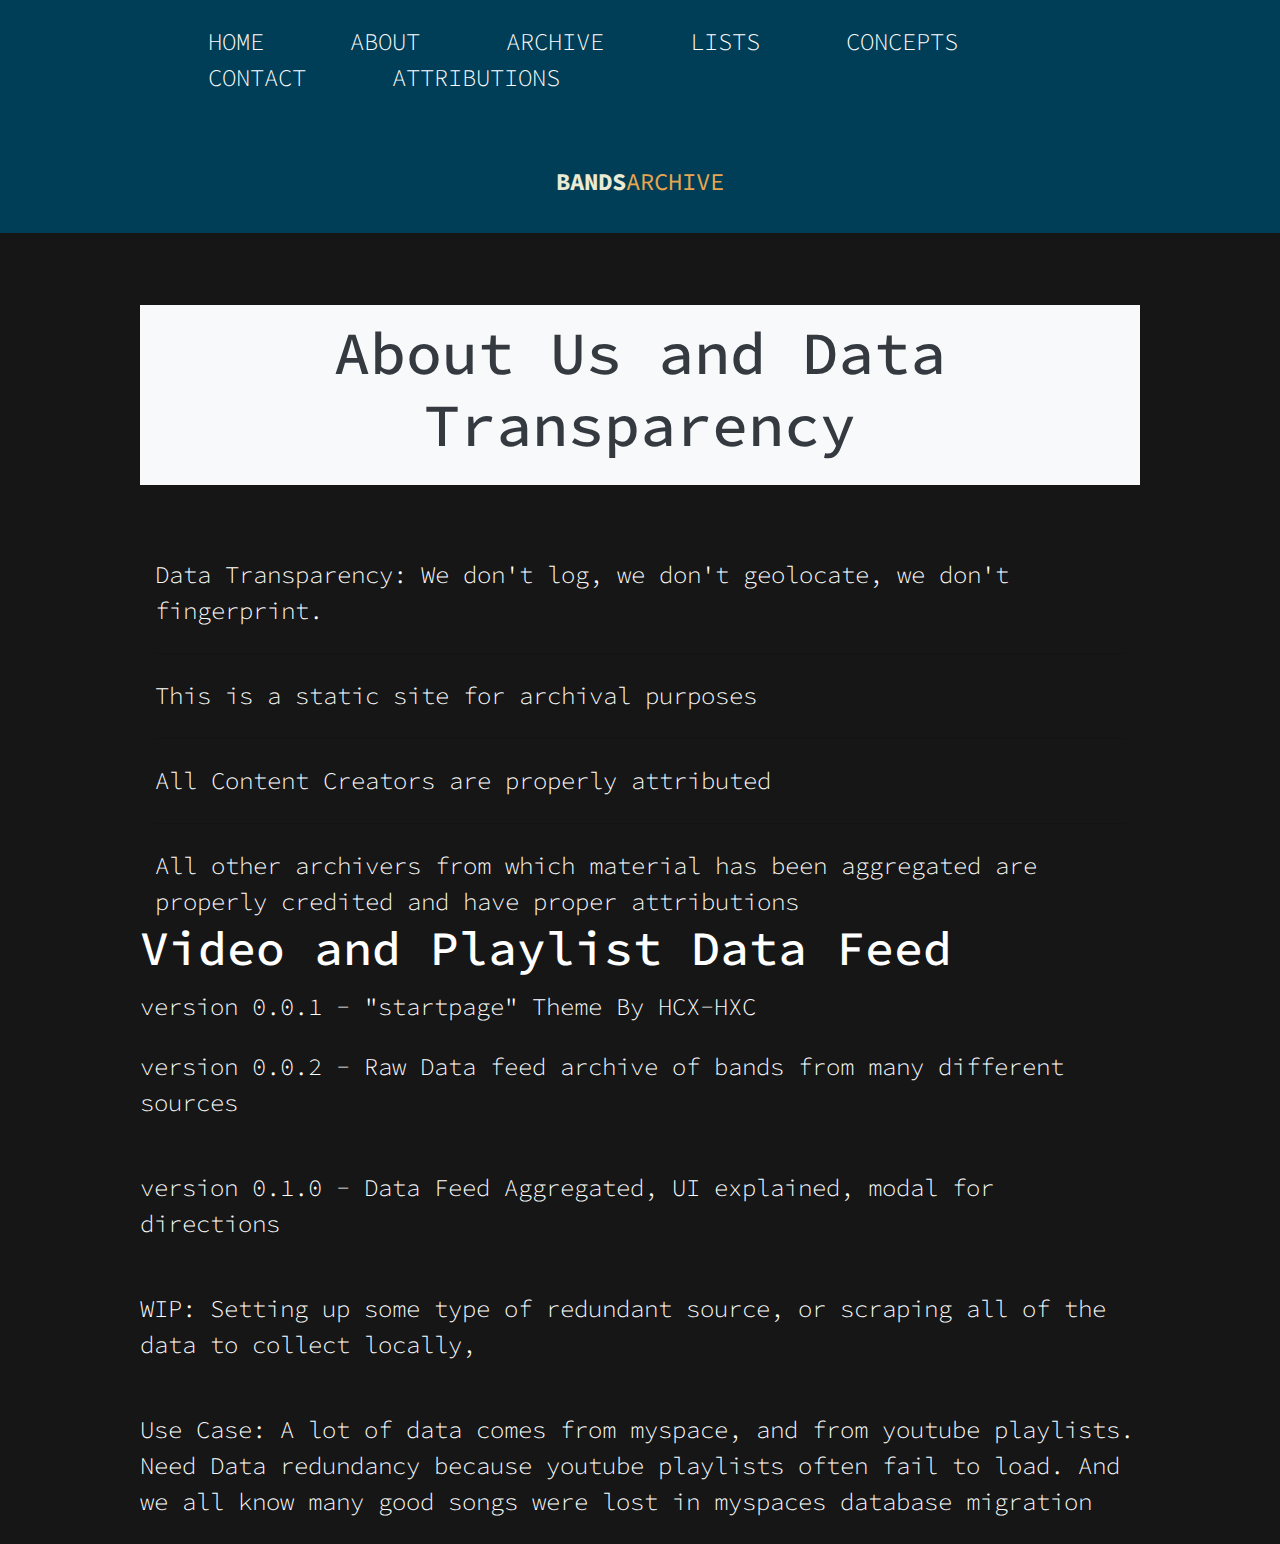
<file: about.html>
<!DOCTYPE html>
<html lang="en">
<head>
    <meta charset="UTF-8">
    <meta http-equiv="X-UA-Compatible" content="IE=edge">
    <meta name="viewport" content="width=device-width, initial-scale=1.0">
    <title>Linkss</title>
    <link rel="stylesheet" href="https://maxcdn.bootstrapcdn.com/bootstrap/4.0.0/css/bootstrap.min.css" integrity="sha384-Gn5384xqQ1aoWXA+058RXPxPg6fy4IWvTNh0E263XmFcJlSAwiGgFAW/dAiS6JXm" crossorigin="anonymous">

    <link rel="stylesheet" type="text/css" href="./main.css">
    <link rel="stylesheet" type="text/css" href="./assets/css/nav-menutwo.css">

</head>
<body><header>
  <div class="container">
  
   
    <h1 class="logo mt-5 text-center">Bands<span>Archive</span></h1>


    <nav class="site-nav">
      <ul>
        <li><a href="index.html"><i class="fa fa-home site-nav--icon"></i>Home</a></li>
        <li><a href="about.html"><i class="fa fa-info site-nav--icon"></i>About</a></li>
        <li><a href="links.html"><i class fa fa-info site-nav--icon"></i>Archive</a></li>
        <li><a href="links.html"><i class="fa fa-pencil site-nav--icon"></i>Lists</a></li>
        <li><a href="concept.html"><i class="fa fa-usd site-nav--icon"></i>Concepts</a></li>          
        <li><a href=""><i class="fa fa-envelope site-nav--icon"></i>Contact</a></li>
        <li><a href=""><i class="fa fa-envelope site-nav--icon"></i>Attributions</a></li>
      </ul>
    </nav>
    
    <div class="menu-toggle">
      <div class="hamburger"></div>
    </div>
    
  </div>
  
  </header>

    
    
  <div class="container bg-light text-center my-5 p-2">
    <h1 class="text-dark">About Us and Data Transparency</h1>
  </div>
<div class="container">
    <div class="row">
      <h2>Video and Playlist Data Feed</h2>
      <p class="project-semver-description">
        version 0.0.1 - "startpage" Theme By HCX-HXC
        <hr>
        version 0.0.2 - Raw Data feed archive of bands from many different sources
        <hr class="alldogsgotoheaven">
        version 0.1.0 - Data Feed Aggregated, UI explained, modal for directions
        <hr>
        WIP: Setting up some type of redundant source, or scraping all of the data to collect locally,
        <hr>
        Use Case: A lot of data comes from myspace, and from youtube playlists.
        Need Data redundancy because youtube playlists often fail to load.
        And we all know many good songs were lost in myspaces database migration
      </p>
    </div>

    
    <div class="pg-archive pg-feed-container">
      Data Transparency: We don't log, we don't geolocate, we don't fingerprint. 
      <hr>
      This is a static site for archival purposes 
      <hr>
      All Content Creators are properly attributed 
      <hr>
      All other archivers from which material has been aggregated are properly credited and have proper attributions
      <!-- Contact me description for adding and removal of content -->
    </div>

  </div>

  

    <script src="./assets/js/JQuery.js"></script>
    <script src="./assets/js/navMenuTwo.js"></script>
    <script>
      $(document).ready(function(){

        var pgContainer = $("div.container");
        var pgHeading = $("h1.text-dark");
        // pgHeading.fadeOut(4000, false); 
        // console.log(pgContainer); 

        // pgContainer.fadeIn(4000, true);


      })
    </script>

   
</body>
</html>
</file>
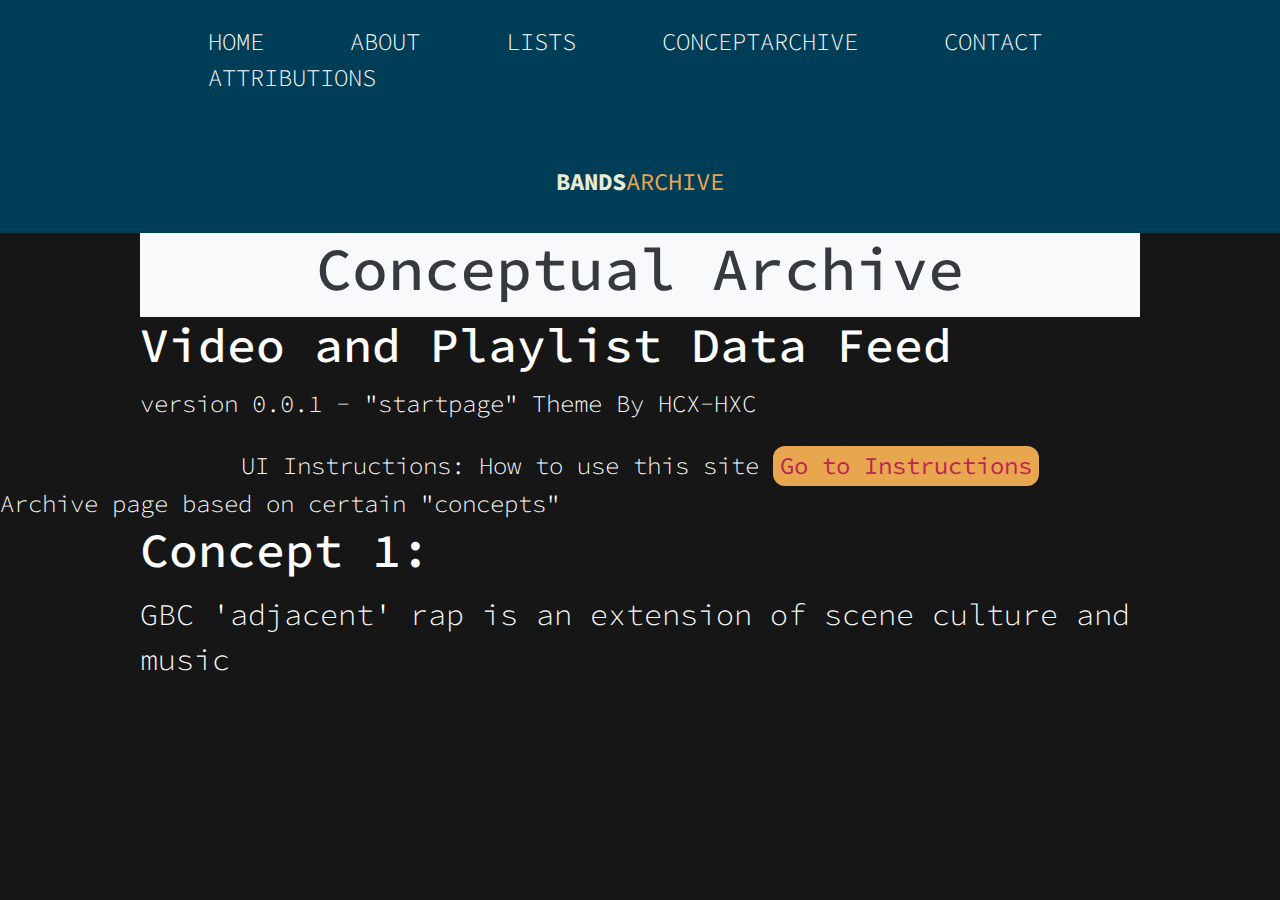
<file: concept.html>
<!DOCTYPE html>
<html lang="en">

<head>
  <meta charset="UTF-8">
  <meta http-equiv="X-UA-Compatible" content="IE=edge">
  <meta name="viewport" content="width=device-width, initial-scale=1.0">
  <title>Linkss</title>
  <link rel="stylesheet" href="https://maxcdn.bootstrapcdn.com/bootstrap/4.0.0/css/bootstrap.min.css"
    integrity="sha384-Gn5384xqQ1aoWXA+058RXPxPg6fy4IWvTNh0E263XmFcJlSAwiGgFAW/dAiS6JXm" crossorigin="anonymous">

  <link rel="stylesheet" type="text/css" href="./main.css">
  <link rel="stylesheet" type="text/css" href="./assets/css/nav-menutwo.css">

</head>

<body>
  <header>
    <div class="container">


      <h1 class="logo mt-5 text-center">Bands<span>Archive</span></h1>

      <nav class="site-nav">
        <ul>
          <li><a href="index.html"><i class="fa fa-home site-nav--icon"></i>Home</a></li>
          <li><a href=""><i class="fa fa-info site-nav--icon"></i>About</a></li>
          <li><a href="scratchpad.html"><i class="fa fa-pencil site-nav--icon"></i>Lists</a></li>
          <li><a href="concept.html"><i class="fa fa-usd site-nav--icon"></i>ConceptArchive</a></li>
          <li><a href=""><i class="fa fa-envelope site-nav--icon"></i>Contact</a></li>
          <li><a href=""><i class="fa fa-envelope site-nav--icon"></i>Attributions</a></li>
        </ul>
      </nav>

      <div class="menu-toggle">
        <div class="hamburger"></div>
      </div>

    </div>

  </header>



  <div class="container bg-light text-center">
    <h1 class="text-dark">Conceptual Archive</h1>
  </div>

  <div class="container">
    <div class="row">
      <h2>Video and Playlist Data Feed</h2>
      <p class="project-semver-description">
        version 0.0.1 - "startpage" Theme By HCX-HXC
        <hr data-horizhash="hashed:seedPhrase is, alldogsgotoheaven" class="hashed-hr-signature">

        <a href="about.html">UI Instructions: How to use this site
        <button class="page-button-btn">Go to Instructions</button>
      </a>

    


    </div>
  </div>
  <div class="pg-archive pg-feed-container">
    Archive page based on certain "concepts"
  </div>
 <div class="container">
    <div class="row">
        <div class="pg-archive-container">
            <h2>Concept 1: </h2>
            <p class="lead">GBC 'adjacent' rap is an extension of scene culture and music</p>
        </div>
    </div>
 </div>





  <script src="./assets/js/JQuery.js"></script>
  <script src="./assets/js/navMenuTwo.js"></script>
  <script>
    $(document).ready(function () {

      var pgContainer = $("div.container");
      var pgHeading = $("h1.text-dark");
      // pgHeading.fadeOut(4000, false); 
      // console.log(pgContainer); 

      // pgContainer.fadeIn(4000, true);


    })
  </script>


</body>

</html>
</file>
<file: main.css>
/* 
  Google Fonts

@import url('/home/shrug/.fonts/Profont For Powerline.ttf');



THEME = {}, Color Graident Generator: https://coolors.co; 

colors: #ffffff(white text),   
        #e8a64f(orange), 
        #933a6b(pink),
        #00f7ff(Bright Blue),
        #0074a1(Softer Darker Blue)
}


*/
@import url("./assets/css/utility-stylers.css");
/* @import url("./assets/css/navigation-menu.css"); */
@import url("./assets/css/animationstyles.css");
@import url('https://fonts.googleapis.com/css2?family=Source+Code+Pro&display=swap');
@import url("https://fonts.googleapis.com/css2?family=UnifrakturCook:wght@700&display=swap");
:root{
    --base-font-style: 'Source Code Pro', monospace;
    --base-heading-font-size: 1.25rem; 


    --bg-one:#161616;
    --bg-two: #212121;
    --bg-three: #454545; 

    --text-color-light:#ffffff;
    --text-color-main: #e8a64f;
    --text-color-accent: #933a6b;


    --text-blu-dark: #0074a1;
    --text-color-blu: #0fcff1;
    --text-color-blu-neon: #00f7ff;

    --bg-glassmorph-one: #10f0ad41; 

    --goth-font: 'UnifrakturCook', cursive;
}

html,body{
  min-height: 100%;
  height:100%;
  background:transparent;
  color:#fff;
}
body{
  height:auto;
  max-width: 100%;

}
body ~ a, a {
  margin-top:8px; 

  color:var(--text-blu-dark) !important;
  text-decoration: none !important;
}


/* parallax background */
#particles-js canvas {
  display: block;
  vertical-align: bottom;
  -webkit-transform: scale(1);
  -ms-transform: scale(1);
  transform: scale(1);
  opacity: 1;
  -webkit-transition: opacity .8s ease, -webkit-transform 1.4s ease;
  transition: opacity .8s ease, transform 1.4s ease
}

#particles-js {
  width: 100%;
  height: 100%;
  position: fixed;
  z-index: -10;
  top: -10;
  left: 0
}
.page-logo-gothfont{
  font-family: 'UnifrakturCook', cursive;
  letter-spacing: 4px;
  font-size: 28px;
  border: 2px solid transparent; 
  line-height: 2.0;
  color: var(--text-blu-dark);
}

.page-list-item a:hover{
  color:#161515a2;
  border-bottom: 2px solid var(--text-color-blu);
}




*{
    font-style: var(--base-font-style);
    font-size:24px;
}


  .bouncy{
    animation:bouncy 7s infinite linear;
    position:relative;
    color: var(--text-color-blu);
    }
    @keyframes bouncy {
    0%{top:0em}
    40%{top:0em}
    43%{top:-0.9em}
    46%{top:0em}
    48%{top:-0.4em}
    50%{top:0em}
    100%{top:0em;}
    }


.img {
    display: flex;
    justify-content: center;
    height: 200px;
  }

  #main_header, .main_header {
    text-transform: capitalize;
    text-align: center;
  }
  html{
    background-color: var(--bg-one); 
    color: #D5D5D5
  }
  body {
    font-family: 'Source Code Pro', monospace;
    font-weight: 300;
    margin: 0px;
  }
  
  h3 {
    display: flex;
    justify-content: center;
    margin: 0px 0px 10px 0px;
    color:var(--text-color-main);
  
  }
  .tcontent > a{
      margin-top:8px; 
  }
  a {
    margin: auto;
    text-decoration: none;
    color: inherit;
  }
  
  a:hover {
    color:var(--text-color-main);
  }
  
  .tcontent {
    display: flex;
    flex-direction: column;
    padding:1.5rem;
    border: 4px solid transparent;
    border-radius: 4px;
  }
  .tcontent li{
    padding:10px; 
    margin:15px;
    list-style: none;
  }
  #startpage {
    color: var(--text-color-main);
  }
  
  #name {
    color: var(--text-color-blu);
  }

  /* MY MODIFIED STYLES */
  .bg-custom-x1{
    background:#7e44ca94;
    border-radius:12px; 
  }
  .table1 {
    flex:1;
    background:#00000099;
    padding-top:1.33em;
  }
 
  .table2 {
    flex:1;
    background:#33333399;
    padding-top:1.33em;
  }
  .table3-bg-x1{
    flex:1;
    background: #00000088;
    padding-top:1.33em;
    border:1px solid transparent;
    border-radius: 20px;
  }
  .table4-bg-x2{
    flex:1;
    background: #06060688;
    padding-top:1.33em;
    border:1px solid transparent;
    border-radius: 20px;
  }
  
  
  .container {
    display:flex;
    flex-direction: column-reverse;
    flex-wrap: nowrap;
    justify-content: space-around;
    margin-top: 80px;
  }
  
  
  #quotes {
    display:flex;
    height: auto;
    width: 100%;
    justify-content: center;
  }
  
  #quotes-container{
    margin-top: 150px;
    margin-bottom: 125px;
    position: relative;
  }
  
  #quote{
    padding: 50px;
    margin: 0px;
    display: flex;
    opacity: 1;
    overflow: hidden;
  }
  #changequote-btn, #quoteset-two-btn{
    cursor: pointer;
  }

  #author{
      font-size: 0.7em;
      opacity: 1;
      font-weight: bold;
      margin-top: 10px;
      margin-right: 20px;
      padding:10px;
      position: absolute;
      right: 0px;
      color:#0fcff1;

  }
  h5#author:hover{
    color:#fff;
  }

  .footer{
    margin-top: 8%;
    padding:1em;
    width: 100%; 
    max-width: 100%; 
    background-color: rgba(255,255,255,0.2);
  }
  .heading-left-justify{
    padding-right: 2rem;
    padding-left: 3.125rem; 
  }



  .horizontalrule-aug{
    color:#fff; 
    margin: 2rem; 
  }


/* MY Styles  */
  .augment-container{
    margin-top:20px;
    padding:2em 3em; 
    text-align: center;
    text-decoration: none;
  }

  .glassbg{
    padding: 2em 3em;
    text-decoration: none;
    background: #000;
    box-shadow: inset 0 0 0 200px rgba(255,255,255,0.2);
    filter: blur(10px);
    z-index: -999;
  }
  .glassbg .glassbg-content{
    z-index: 1; 
    color: #fff; 
  }


  @media all and (max-width:672px) {
    body{
      height:100%;
      background-color: #161616;
      /* border: 10px solid #0fcff1; */
      width: 100%;
    }
    .container{
      display: flex;
      flex: 1;
      flex-direction: column !important;
      justify-content: space-around;
      margin-top: 60px;
    }
    .tcontent{
      padding:3rem;
    }
    .tcontent li{
      padding:10px; 
      margin:15px;
      list-style: none;
    }
    .table1 {
      flex:1;
      background:#00000099;
      padding-top:1.33em;
    }
    
    .table2 {
      flex:1;
      background:#33333399;
      padding-top:1.33em;
    }
  }
</file>
<file: assets/css/nav-menutwo.css>
/* THEME colors -> https://coolors.co/e54b4b-ebebd3-464655-e4b363-e8e9eb */
/* 

THEME = {}, Color Graident Generator: https://coolors.co; 

colors: #ffffff(white text),   
        #e8a64f(orange), 
        #933a6b(pink),
        #00f7ff(Bright Blue),
        #0074a1(Softer Darker Blue)


fonts: QuickSand: 
       ('https://fonts.googleapis.com/css?family=Quicksand:400,700'),   
       font-family: 'Quicksand', sans-serif;


       Goth Font: 
       UnifrakturCook 
}*/
@import url('https://fonts.googleapis.com/css?family=Quicksand:400,700');


body ~ a, a{
    color:#ffffff !important; 
}
.container {
  width: 95%;
  max-width: 1000px;
  margin: 0 auto;
}

header {
  background: #003e57;
  color: #EBEBD3;
  padding: 1em 0;
  position: relative;
}

header::after {
  content: '';
  clear: both;
  display: block;
}

.logo {
  float: left;
  font-size: 1rem;
  text-transform: uppercase;
  font-weight: 700;
}

.logo span {
  font-weight: 400;
  color:#e8a64f;
}

.site-nav {
  position: absolute;
  top: 100%;
  right: 2%;
  background: #464655;
  clip-path: circle(0px at top right);
  transition: clip-path ease-in-out 700ms;
/*   display: none; */
  z-index:2;
}

.site-nav--open {
  clip-path: circle(250% at top right);
  z-index: 3;
/*   display: block; */
}

.site-nav ul {
  margin: 0;
  padding: 0;
  list-style: none;
}

.site-nav li {
  border-bottom: 1px solid #575766;
}

.site-nav li:last-child {
  border-bottom: none;
}

.site-nav a {
  color: #EBEBD3;
  display: block;
  padding: 2em 4em 2em 1.5em;
  text-transform: uppercase;
  text-decoration: none;
}

.site-nav a:hover,
.site-nav a:focus {
  background: #E4B363;
  color: #464655;
}

.site-nav--icon {
  display: inline-block;
  font-size: 1.5em;
  margin-right: 1em;
  width: 1.1em;
  text-align: right;
  color: rgba(255,255,255,.4);
}

.menu-toggle {
  padding: 1em;
  position: absolute;
  top: .5em;
  right: .5em;
  cursor: pointer;
}

.hamburger,
.hamburger::before,
.hamburger::after {
  content: '';
  display: block;
  background: #EBEBD3;
  height: 3px;
  width: 1.75em;
  border-radius: 3px;
  transition: all ease-in-out 500ms;
}

.hamburger::before {
  transform: translateY(-6px);
}

.hamburger::after {
  transform: translateY(3px);
}

.open .hamburger {
  transform: rotate(45deg);
}

.open .hamburger::before {
  opacity: 0;
}

.open .hamburger::after {
  transform: translateY(-3px) rotate(-90deg);
}

@media (min-width: 1024px) {
 
  .menu-toggle {
    display: none;
  }
  
  .site-nav {
    height: auto;
    position: relative;
    background: transparent;
    float: right;
    clip-path: initial;
  }
  
  .site-nav li {
    display: inline-block;
    border: none;
  }
  
  .site-nav a {
    padding: 0;
    margin-left: 3em;
  }
  
  .site-nav a:hover,
  .site-nav a:focus {
    background: transparent;
  }
  
  .site-nav--icon {
    display: none;
  }
  
}
</file>
